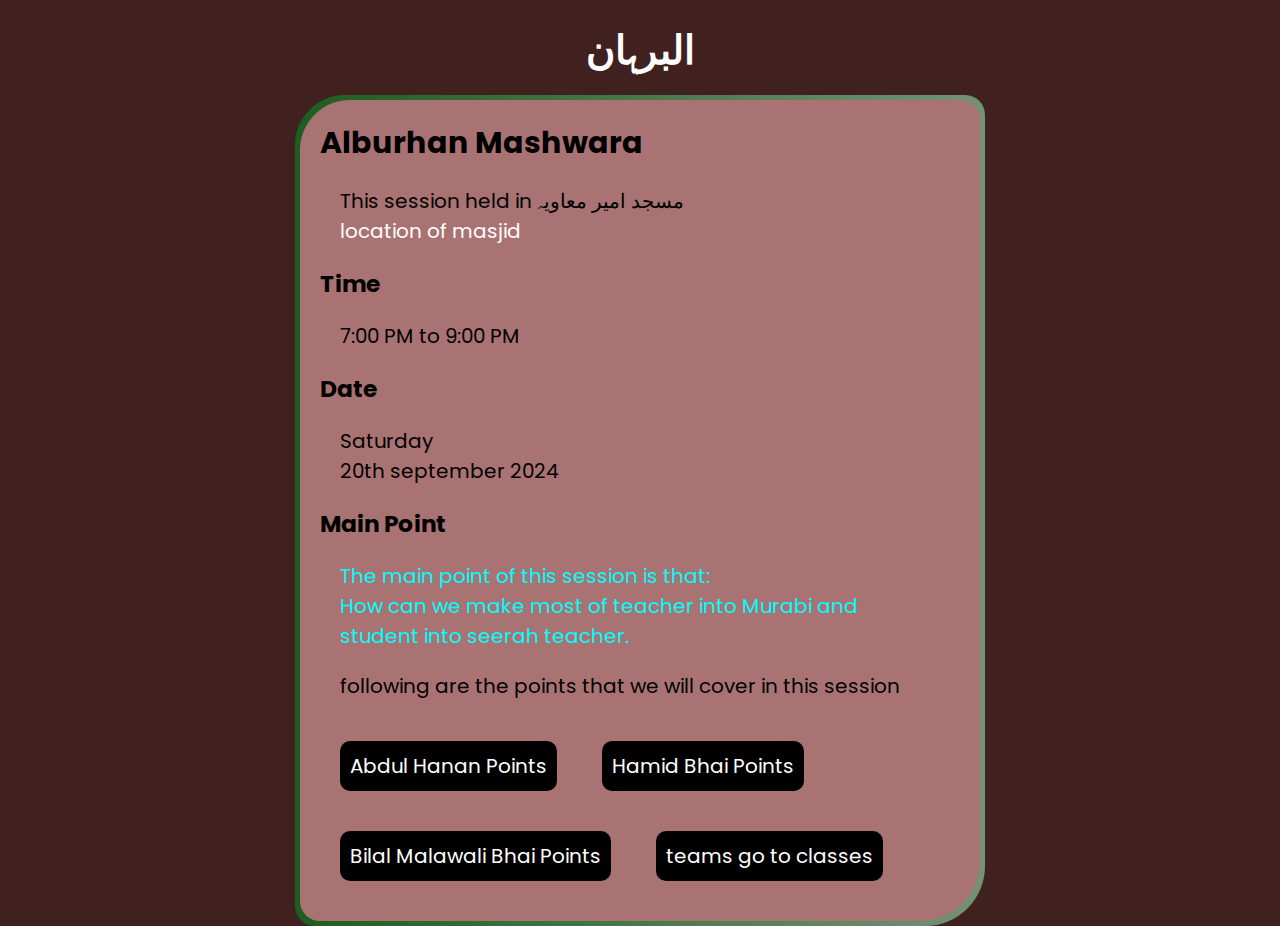
<file: index.html>
<!DOCTYPE html>
<html lang="en">
<head>
    <meta charset="UTF-8">
    <meta name="viewport" content="width=device-width, initial-scale=1.0">
    <title>البرہان</title>
    <link rel="stylesheet" href="style.css">
</head>
<body>
    <h1>البرہان</h1>
    <div class="container">
        <h2>Alburhan Mashwara</h2>
        <p>This session held in مسجد امیر معاویہ
            <br>
        <a href="https://www.google.com/maps/place/Masjid+Ameer+Mavia+R.A/@33.5940166,73.002899,18z/data=!4m14!1m7!3m6!1s0x38df95001e7e9389:0x5038e634dec3ee29!2sMasjid+Ameer+Mavia+R.A!8m2!3d33.5936819!4d73.0038593!16s%2Fg%2F11y5f6d1qn!3m5!1s0x38df95001e7e9389:0x5038e634dec3ee29!8m2!3d33.5936819!4d73.0038593!16s%2Fg%2F11y5f6d1qn?entry=ttu&g_ep=EgoyMDI0MDkxOC4xIKXMDSoASAFQAw%3D%3D"
        target="_blank">location of masjid</a>
        </p>

        <h3>Time</h3>
        <p>7:00 PM to 9:00 PM</p>
        <h3>Date</h3>
        <p>Saturday  <br> 20th september 2024</p>
        <h3>Main Point</h3>
        <p id="main-point">The main point of this session is that: <br> How can we make most of teacher into Murabi and student into seerah teacher. </p>
        <p>following are the points that we will cover in this session</p>

        <div><a href="abdulhanan.html">Abdul Hanan Points</a></div>
        <div><a href="hamidbhai.html">Hamid Bhai Points</a></div>
        <div><a href="bilalmalawali.html">Bilal Malawali Bhai Points</a></div>
        <div><a href="teams.html">teams go to classes </a></div>
    </div>

</body>
</html>
</file>
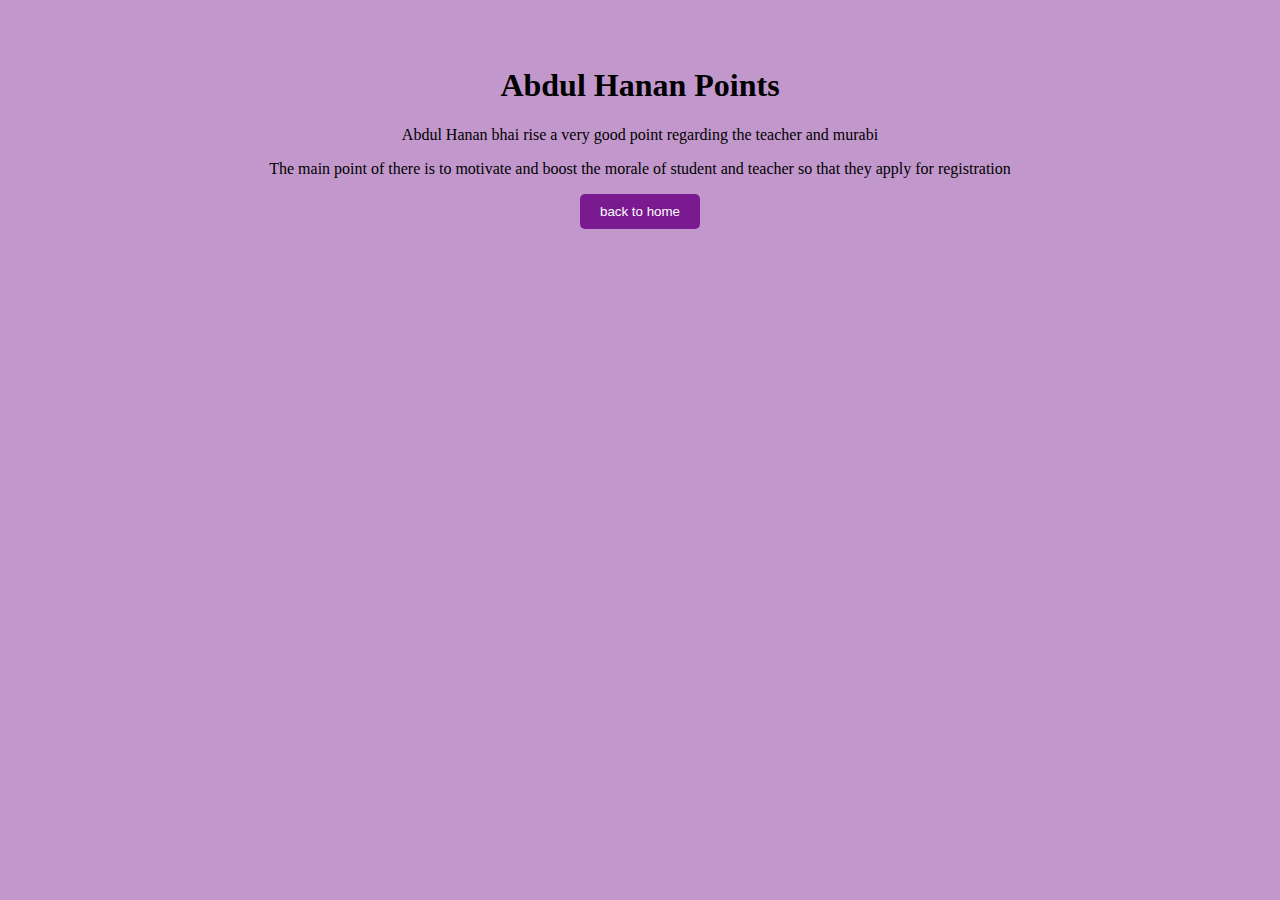
<file: abdulhanan.html>
<!DOCTYPE html>
<html lang="en">
<head>
    <meta charset="UTF-8">
    <meta name="viewport" content="width=device-width, initial-scale=1.0">
    <title>Abdul Hanan Points</title>
    <style>

        body{
            background-color: rgb(194, 152, 204);
            text-align: center;
            margin: 23px;
            padding: 23px;
        }
        button{
            background-color: rgb(121, 26, 145);
            color: white;
            padding: 10px 20px;
            border: none;
            border-radius: 5px;
            cursor: pointer;
        }
        h1:hover{
            color: liner-gradient(to right, rgb(121, 26, 145), rgb(194, 152, 204));
        }
        button:hover{
            background-color: liner-gradient(to right, rgb(121, 26, 145), rgb(194, 152, 204));
        }
    </style>
</head>
<body>
    <h1>Abdul Hanan Points</h1>
    <p>Abdul Hanan bhai rise a very good point regarding the teacher and murabi </p>
    <p>The main point of there is to motivate and boost the morale of student and teacher so that they apply for  registration </p>
    <button onclick="window.location.href='index.html'">back to home</button>
</body>
</html>
</file>
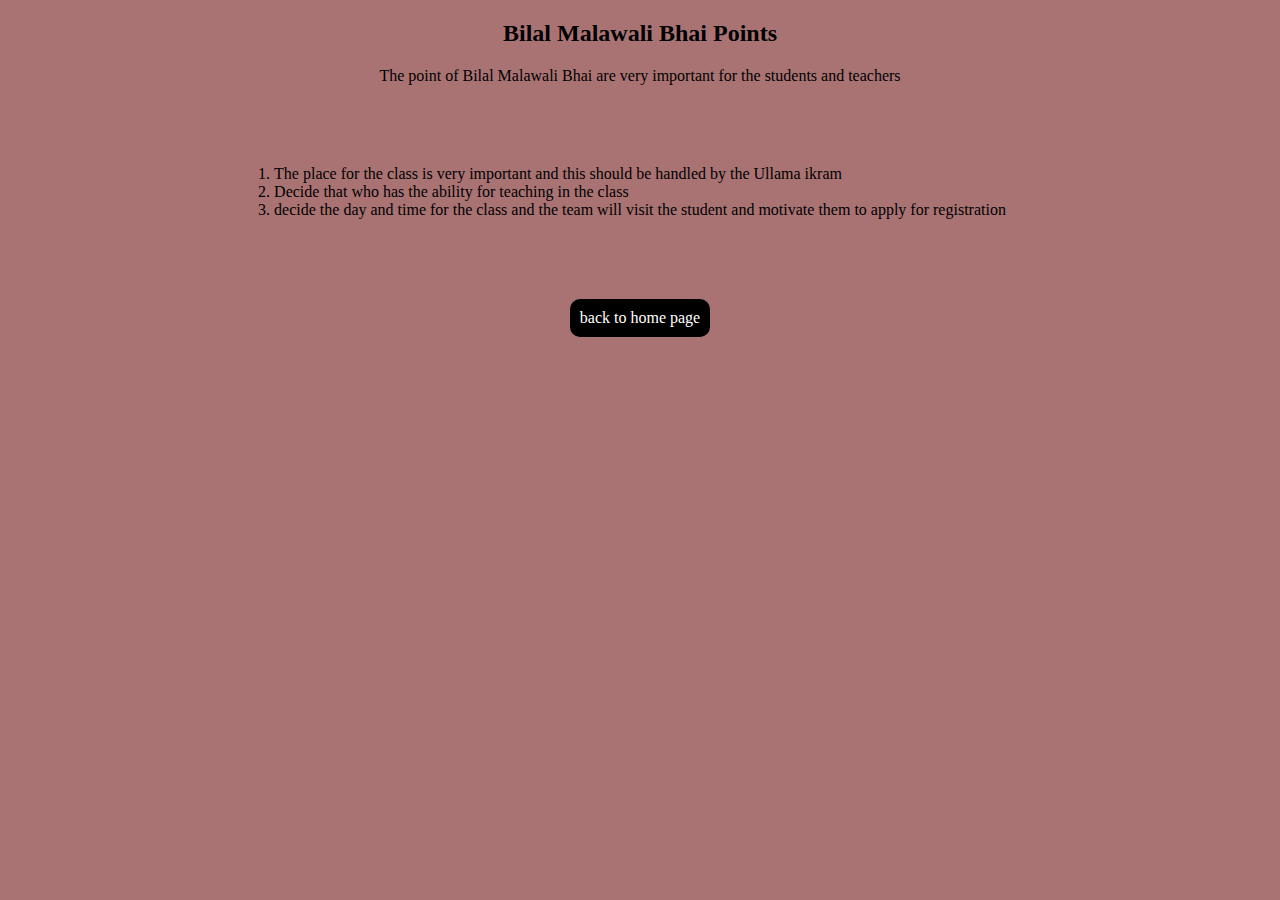
<file: bilalmalawali.html>
<!DOCTYPE html>
<html lang="en">
<head>
    <meta charset="UTF-8">
    <meta name="viewport" content="width=device-width, initial-scale=1.0">
    <title>Bilal Malawali Bhai Points</title>
    <style>
        *{
            margin: 0;
            padding: 0;
        }
        body{
            background-color: #aa7373;
        }
        h2{
            text-align: center;
            margin: 0 auto;
            margin: 20px;
        }
        p{
            text-align: center;
            margin: 20px;
        }
        .list-by-bilal{
            margin: 20px;
            padding: 20px;
            margin: 0 auto;
            display: flex;
            justify-content: center;
            align-items: center;
        }
        .list-by-bilal ol{
            margin: 20px;
            padding: 20px;
        }
        a{
            text-decoration: none;
            color: #fff;
            background-color: #000;
            padding: 10px;
            border-radius: 10px;
            display: inline-block;
        }    
    </style>
</head>
<body>
    <h2>Bilal Malawali Bhai Points</h2>
    <p>The point of Bilal Malawali Bhai are very important for the students and teachers</p>
    <div class="list-by-bilal">
        <ol>
            <li>The place for the class is very important and this should be handled by the Ullama ikram</li>
            <li>Decide that who has the ability for teaching in the class</li>
            <li>decide the day and time for the class and the team will visit the student and motivate them to apply for registration</li>
            </ol>
    </div>
    <p><a href="index.html">back to home page</a></p>
</body>
</html>
</file>
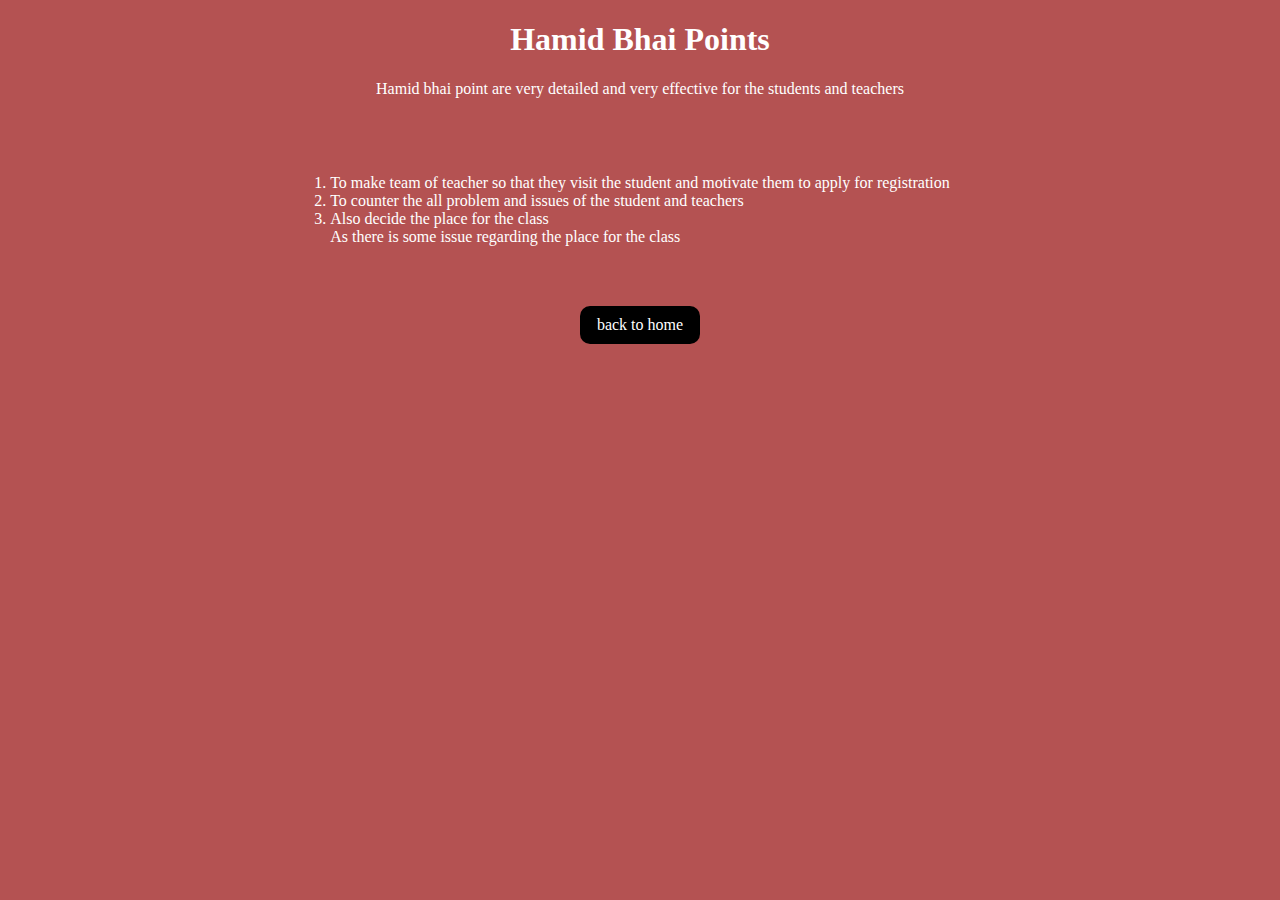
<file: hamidbhai.html>
<!DOCTYPE html>
<html lang="en">
<head>
    <meta charset="UTF-8">
    <meta name="viewport" content="width=device-width, initial-scale=1.0">
    <title>Hamid Bhai Points</title>
    <style>
        body{
            background-color: #b45252;
            margin: 0;
            padding: 0;
        }
        h1{
            text-align: center;
            color: #fff;
        }
        p{
            text-align: center;
            color: #fff;
        }
        ol{
            color: #fff;
            margin: 20px;
            padding: 20px;
        }
        a{
            background-color: #000;
            color: #fff;
            padding: 10px;
            border-radius: 10px;
            text-decoration: none;
            display: block;
            width: 100px;
            margin: 0 auto;
            text-align: center;
        }
        .list{
            margin: 20px;
            padding: 20px;
            margin: 0 auto;
            display: flex;
            justify-content: center;
            align-items: center;
        }
    </style>
</head>
<body>
    <h1>Hamid Bhai Points</h1>
    <p>Hamid bhai point are very detailed and very effective for the students and teachers</p>
    <div class="list">

        <ol>
            <li>To make team of teacher so that they visit the student and motivate them to apply for registration</li>
            <li>To counter the all problem and issues of the student and teachers</li>
            <li>Also decide the place for the class<br>
                As there is some issue regarding the place for the class
            </li>
        </ol>
    </div>
    <a href="index.html">back to home</a>
</body>
</html>
</file>
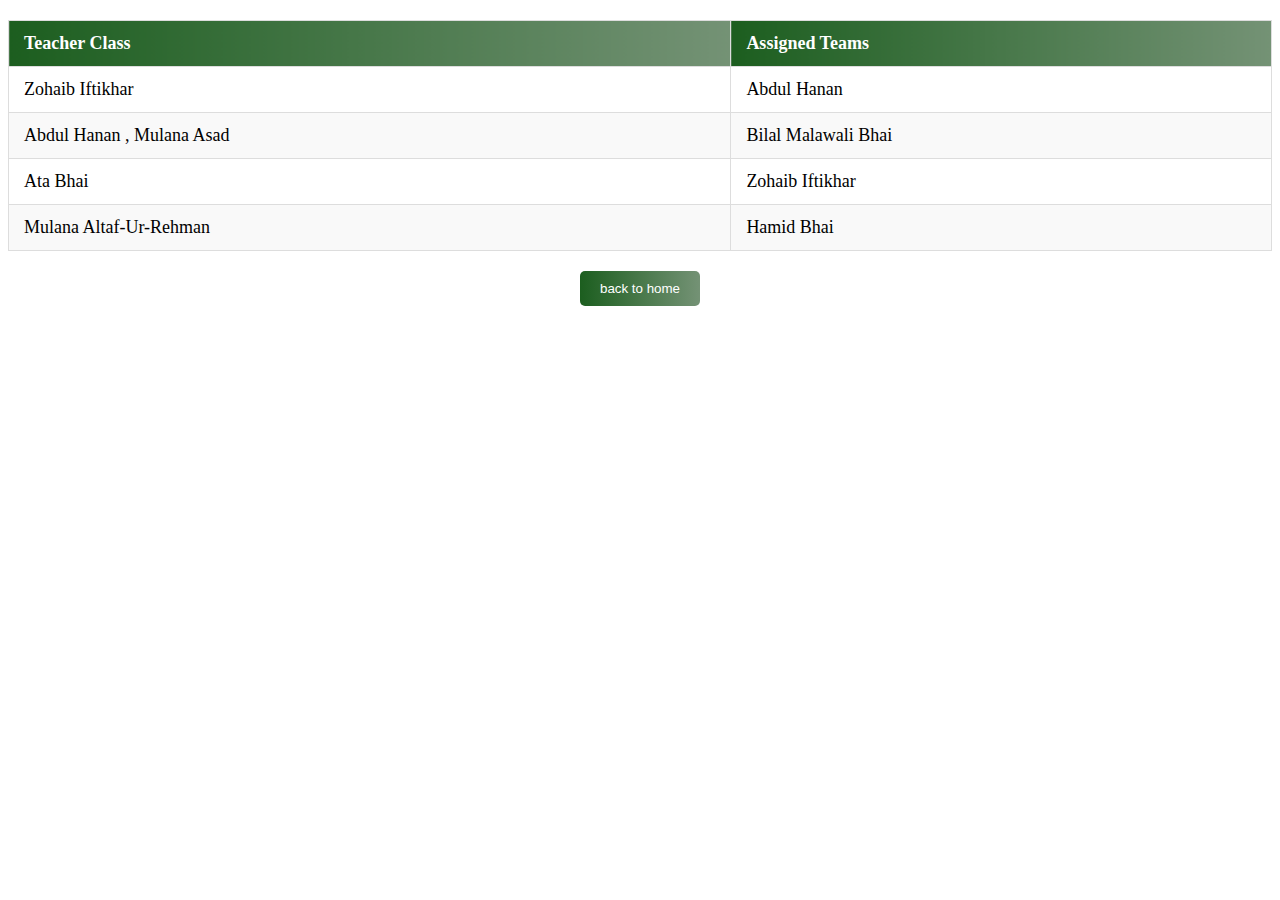
<file: teams.html>
<!DOCTYPE html>
<html lang="en">
  <head>
    <meta charset="UTF-8" />
    <meta name="viewport" content="width=device-width, initial-scale=1.0" />
    <title>teams go to classes</title>
    <style>
        table {
          width: 100%;
          border-collapse: collapse;
          margin: 20px 0;
          font-size: 18px;
          text-align: left;
        }
      
        th, td {
          padding: 12px 15px;
          border: 1px solid #ddd;
        }
      
        thead {
          background-color: #f4f4f4;
        }
      
        tbody tr:nth-child(even) {
          background-color: #f9f9f9;
        }
      
        tbody tr:hover {
          background-color: #f1f1f1;
        }
      
        th {
          background:linear-gradient(to right, #1c5e1f, #749275);
          color: white;
        }
        td{
            color: #000;
        }
        button{
            background:linear-gradient(to right, #1c5e1f, #749275);
            color: white;
            padding: 10px 20px;
            border: none;
            border-radius: 5px;
            cursor: pointer;
            margin: 0 auto;
            display: block;
        }
      </style>
      
  </head>
  <body>
    <div class="table">
      <table>
        <thead>
          <th>Teacher Class</th>
          <th>Assigned Teams</th>
        </thead>
        <tbody>
          <tr>
            <td>Zohaib Iftikhar</td>
            <td>Abdul Hanan</td>
          </tr>

          <tr>
            <td>Abdul Hanan , Mulana Asad</td>
            <td>Bilal Malawali Bhai</td>
          </tr>

          <tr>
            <td>Ata Bhai</td>
            <td>Zohaib Iftikhar</td>
          </tr>

          <tr>
            <td>Mulana Altaf-Ur-Rehman</td>
            <td>Hamid Bhai</td>
          </tr>
        </tbody>
      </table>
    </div>
    <button onclick="window.location.href='index.html'">back to home</button>
  </body>
</html>
</file>
<file: style.css>
@import url('https://fonts.googleapis.com/css2?family=Poppins:ital,wght@0,100;0,200;0,300;0,400;0,500;0,600;0,700;0,800;0,900;1,100;1,200;1,300;1,400;1,500;1,600;1,700;1,800;1,900&display=swap');
*{
    margin: 0;
    padding: 0;
}
body{
    background-color: #412020;
}
html{
    font-size: 20px;
    font-family: poppins;
}
h1{
    color: #fff;
    margin: 20px;
    text-align: center;
}
.container{
    background-color: #aa7373;
    width: 50%;
    margin: 0 auto;
    padding: 20px;
    border-radius: 50px 20px 60px 20px;
    position: relative;
}
.container::before{
    content: "";
    position: absolute;
    top: -5px;
    left: -5px;
    right: -5px;
    bottom: -5px;
    border-radius: inherit;
    background: linear-gradient(to right, #1c5e1f, #749275);
    z-index: -1;
}
.container inner {
    background-color: #aa7373;
    padding: 20px;
    border-radius: inherit;
    z-index: -1;
}

#main-point{
    color: aqua;
}
.container p{
    margin: 20px;
}
.container p>a{
    text-decoration: none;
    color: #fff;
}
.container h1{
    text-decoration: dashed;
}
.container div{
    margin: 20px;
    display: inline-block;
    background-color: #000;
    padding: 10px;
    border-radius: 10px;
    
}
.container div>a{
    text-decoration: none;
    color: #fff;
}
</file>
